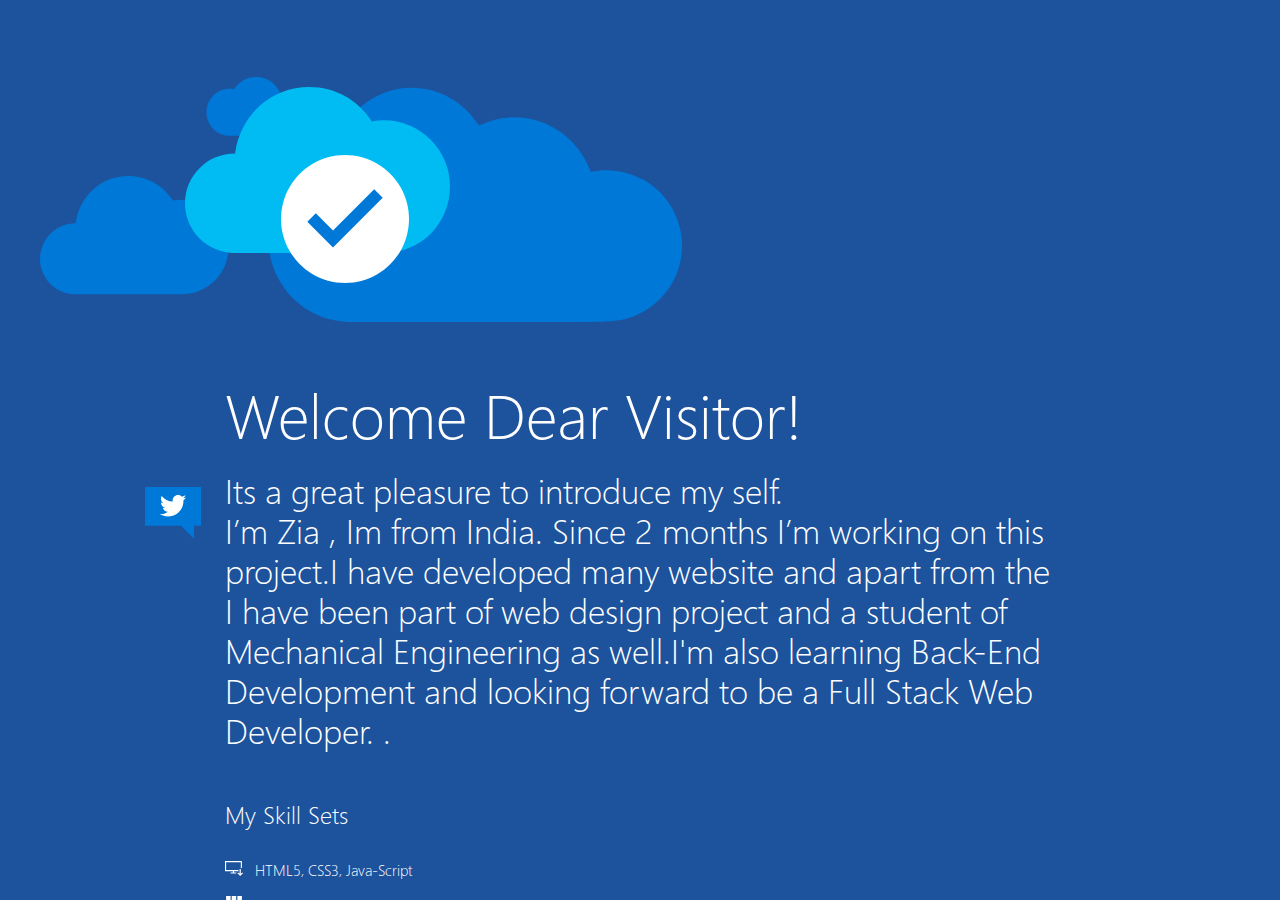
<file: index9.html>
<!Doctype html>
<html>

<head>
     <title>About Developer</title>
	 <link href="css/site.css" rel="stylesheet">
</head>

<body>
    <div class="main-container">
        <div class="cloud-image">
            <img src="img/successCloudNew.svg" />
        </div>
        <div class="content">
            <div class="tweet-container">
            <a target="_blank" href="https://twitter.com/Zia_OreJia">
                <img src="img/tweetThis.svg" />
            </a>            
        </div>
            <div class="content-body">
                <div class="success-text">Welcome Dear Visitor!</div>
                <div class="description line-1"> Its a great pleasure to introduce my self.</div>
                <div class="description line-2"> I’m Zia , Im from India. Since 2 months I’m working on this project.I have developed many website and apart from the I have been part of web design project and a student of Mechanical Engineering as well.I'm also learning Back-End Development and looking forward to be a Full Stack Web Developer. .</div>
                <div class="next-steps-container">
                    <div class="next-steps-header">My Skill Sets</div>
                    <div class="next-steps-body">
                        <div class="step">
                            <div class="step-icon">
                                <img src="img/cloneWhite.svg">
                            </div>
                            <div class="step-text"><a target="_blank" href="https://html-css-js.com/">HTML5, CSS3, Java-Script</a></div>
                        </div>
                        <div class="step">
                            <div class="step-icon">
                                <img src="img/deployWhite.svg">
                            </div>
                            <div class="step-text"><a target="_blank" href="http://wiki.ros.org/ROS/Tutorials/WritingPublisherSubscriber%28python%29">Python, ROS, Gazebo, AJAX, JASON, GIT</a></div>
                        </div>
                        <div class="step">
                            <div class="step-icon">
                                <img src="img/stackWhite.svg">
                            </div>
                            <div class="step-text"><a href="https://tutorials.ubuntu.com/tutorial/tutorial-install-ubuntu-desktop#0">Linux(ubuntu 16.04LTS)</a></div>
                        </div>
                        <div class="step">
                            <div class="step-icon">
                                <img src="img/lightbulbWhite.svg">
                            </div>
                            <div class="step-text"><a href="#">You can be a part of my daily life by folowing me on twitter by clicking on the twitter icon above.
                            Thank You....</a></div>
                        </div>
                    </div>
                </div>
            </div>
        </div>
    </div>
</body>

</html>
</file>
<file: css/site.css>
html,
        body {
            height: 100%;
            width: 100%;
            padding: 0;
            margin: 0;
        }
        @font-face{
            font-family: "Segoe UI";
            src: url('../fonts/segoeuil.ttf');
        }
        .main-container {
            height: 100%;
            width: 100%;
            background-color: #1d539d;
            color: white;
            padding-top: 6%;
            box-sizing: border-box;
            overflow-y: auto;
            overflow-x: hidden;
            font-family: "Segoe UI";
        }

        .cloud-image {
            width: 1200px;
            height: 250px;
            padding-bottom: 50px;
            margin: auto;
        }

        .success-text {
            padding-bottom: 20px;
            font-size: 62px;
            line-height: 73px;
        }

        .description {
            font-size: 34px;
            line-height: 40px;
        }

        .next-steps-container {
            padding-top: 50px;
        }

        .next-steps-header {
            font-size: 24px;
            line-height: 28px;
            padding-bottom: 25px;
        }

        .next-steps-body {
            display: flex;
            flex-direction: column;
        }

        .step {
            display: flex;
            margin: 7px 0px;
            font-size: 15px;
            line-height: 21px;
        }

        .step-icon {
            height: 20px;
            width: 20px;
            margin-right: 10px;
        }
		
		.step-text a {
            color: white;
			text-decoration: none;
        }
		
		.step-text a:hover {
            color: white;
			text-decoration:underline;
        }

        .content {
            box-sizing: border-box;
            min-width: 700px;
            max-width: 830px;
            position: relative;
            margin: auto;
        }

        .tweet-container {
            min-width: 30px;
            min-height: 100px;
            margin: 0 20px;
            position: absolute;
            left: -100px;
            top: 110px;
        }
        .content-body{
            min-width: 400px;
        }

        @media (max-width: 1024px) {
            .main-container{
                padding-top: 1%;
            }
            .cloud-image {
                padding-bottom: 30px;
            }
            .next-steps-container {
                padding-top: 30px;
            }
            .next-steps-header {
                padding-bottom: 20px;
            }
            .success-text {
                font-size: 50px;
                line-height: 61px;
                padding-bottom: 10px;
            }
            .description {
                font-size: 26px;
                line-height: 30px;
            }

            .step {
                font-size: 12px;
                line-height: 18px;
            }
            .tweet-container {
                top: 80px;
            }
            .content{
                max-width: 630px;
                min-width: 630px;
            }
        }
</file>
